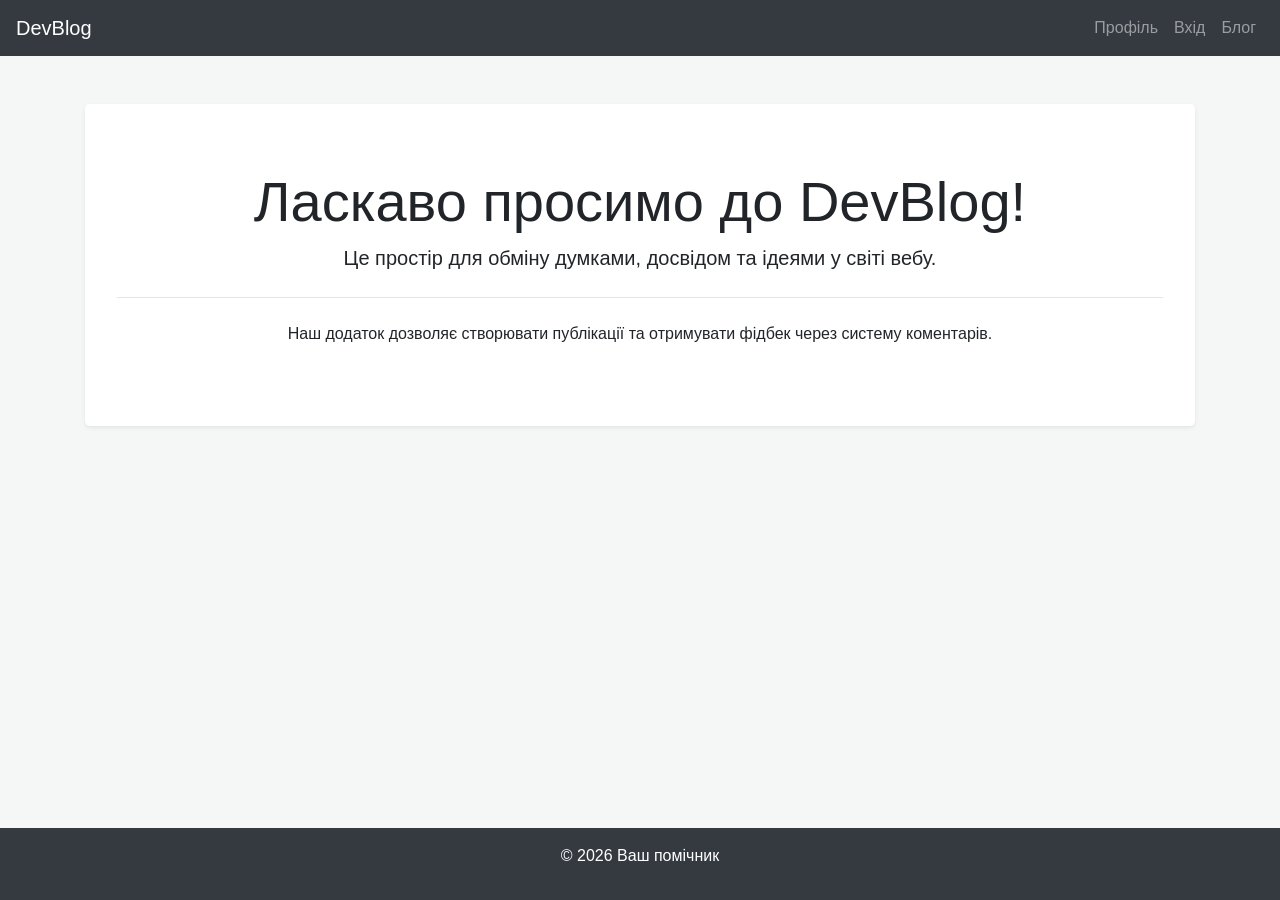
<file: index.html>
<!DOCTYPE html>
<html lang="uk">
<head>
    <meta charset="UTF-8">
    <meta name="viewport" content="width=device-width, initial-scale=1.0">
    <title>Мій Блог - Про додаток</title>
    <link href="https://stackpath.bootstrapcdn.com/bootstrap/4.5.2/css/bootstrap.min.css" rel="stylesheet">
    <link href="styles.css" rel="stylesheet">
</head>
<body>
    <header class="navbar navbar-expand-lg navbar-dark bg-dark">
        <a class="navbar-brand" href="index.html">DevBlog</a>
        <ul class="navbar-nav ml-auto">
            <li class="nav-item"><a class="nav-link" href="profile.html">Профіль</a></li>
            <li class="nav-item"><a class="nav-link" href="login.html">Вхід</a></li>
            <li class="nav-item"><a class="nav-link" href="app.html">Блог</a></li>
        </ul>
    </header>

    <main class="container mt-5">
        <div class="jumbotron text-center bg-white shadow-sm">
            <h1 class="display-4">Ласкаво просимо до DevBlog!</h1>
            <p class="lead">Це простір для обміну думками, досвідом та ідеями у світі вебу.</p>
            <hr class="my-4">
            
           
            <p>Наш додаток дозволяє створювати публікації та отримувати фідбек через систему коментарів.</p>
            
        </div>
    </main>

    <footer class="bg-dark text-white text-center py-3">
        <p>&copy; 2026 Ваш помічник</p>
    </footer>
</body>
</html>
</file>
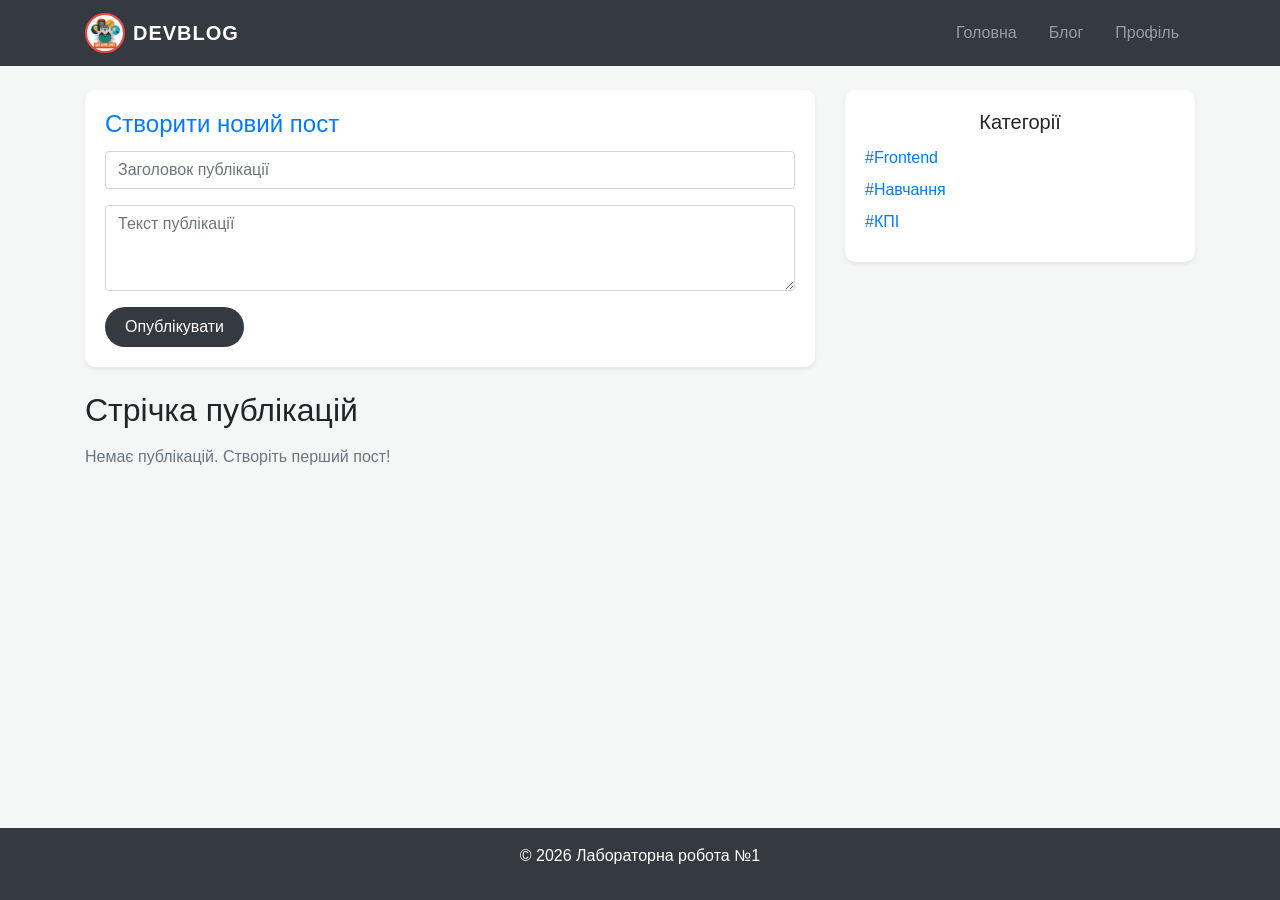
<file: app.html>
<!DOCTYPE html>
<html lang="uk">
<head>
    <meta charset="UTF-8">
    <meta name="viewport" content="width=device-width, initial-scale=1.0">
    <title>Блог - Стрічка публікацій</title>
    <link href="https://stackpath.bootstrapcdn.com/bootstrap/4.5.2/css/bootstrap.min.css" rel="stylesheet">
    <link href="styles.css" rel="stylesheet">
</head>
<body>
    <header class="navbar navbar-expand-lg navbar-dark bg-dark">
    <div class="container">
        <a class="navbar-brand d-flex align-items-center" href="index.html">
            <img src="logo.jpg" alt="Logo" class="navbar-logo mr-2">
            <span>DevBlog</span>
        </a>
        <ul class="navbar-nav ml-auto flex-row">
            <li class="nav-item px-2"><a class="nav-link" href="index.html">Головна</a></li>
            <li class="nav-item px-2"><a class="nav-link" href="app.html">Блог</a></li>
            <li class="nav-item px-2"><a class="nav-link" href="profile.html">Профіль</a></li>
        </ul>
    </div>
    </header>

    <main class="container mt-4">
        <div class="row">
            <div class="col-md-8">
                <div class="card mb-4 shadow-sm border-0">
                    <div class="card-body">
                        <h4 class="card-title text-primary">Створити новий пост</h4>
                        <form id="add-post-form">
                            <div class="form-group">
                                <input type="text" id="post-title" class="form-control" placeholder="Заголовок публікації" required>
                            </div>
                            <div class="form-group">
                                <textarea id="post-text" class="form-control" rows="3" placeholder="Текст публікації" required></textarea>
                            </div>
                            <button type="submit" class="btn btn-primary">Опублікувати</button>
                        </form>
                    </div>
                </div>
                
                <h2 class="mb-3">Стрічка публікацій</h2>
                <div id="posts-container"></div>
            </div>

            <div class="col-md-4">
                <div class="card shadow-sm">
                    <div class="card-body text-center">
                        <h5 class="card-title">Категорії</h5>
                        <div class="d-flex flex-column align-items-start">
                            <a href="category.html?tag=Frontend" class="mb-2">#Frontend</a>
                            <a href="category.html?tag=Навчання" class="mb-2">#Навчання</a>
                            <a href="category.html?tag=КПІ" class="mb-2">#КПІ</a>
                        </div>
                    </div>
                </div>
            </div>
        </div>
    </main>

    <footer class="bg-dark text-white text-center py-3 mt-auto">
        <p>&copy; 2026 Лабораторна робота №1</p>
    </footer>

    <script src="https://code.jquery.com/jquery-3.5.1.slim.min.js"></script>
    <script src="https://cdn.jsdelivr.net/npm/@popperjs/core@2.5.3/dist/umd/popper.min.js"></script>
    <script src="https://stackpath.bootstrapcdn.com/bootstrap/4.5.2/js/bootstrap.min.js"></script>
    
    <script src="model.js"></script>
    <script src="view.js"></script>
    <script src="controller.js"></script>
</body>
</html>
</file>
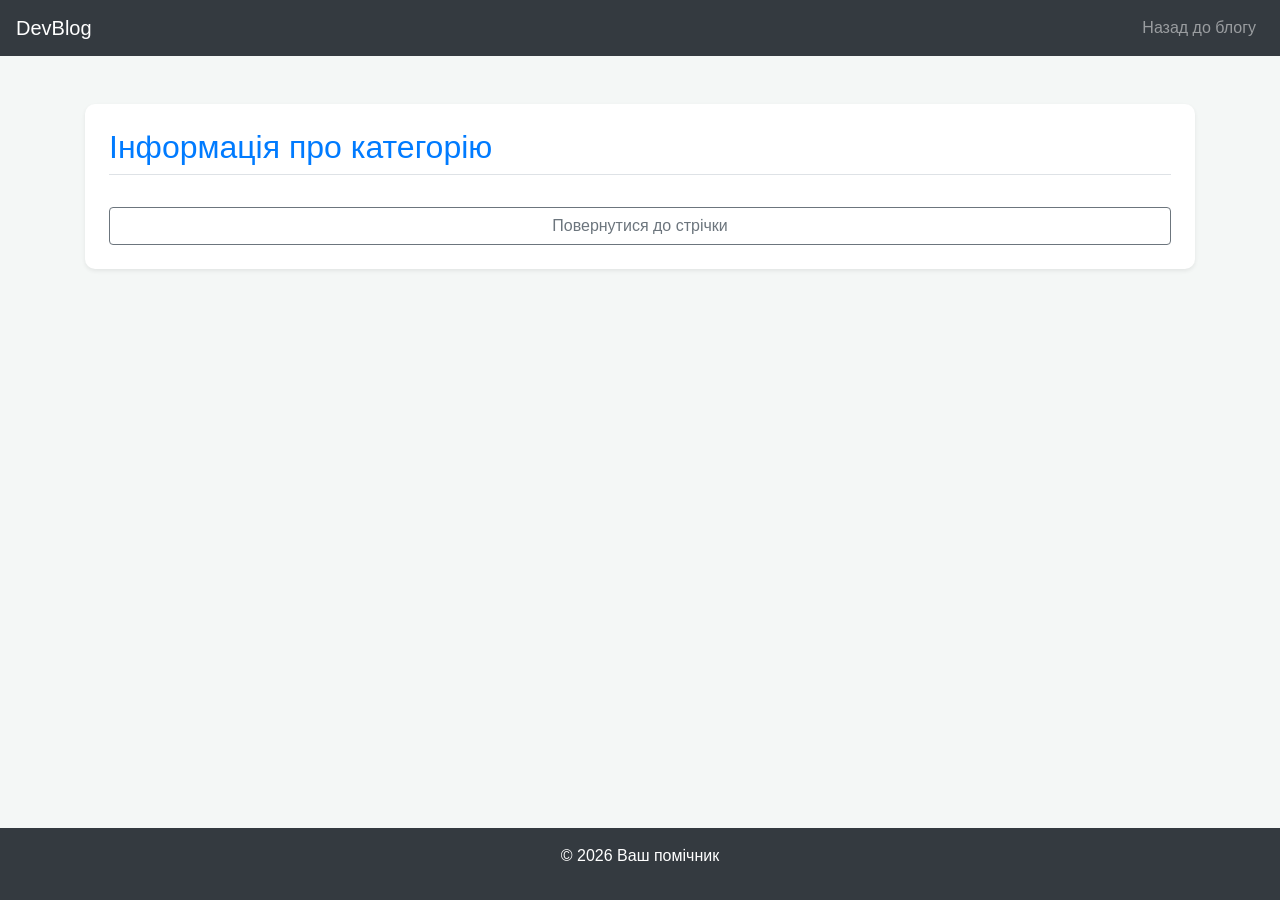
<file: category.html>
<!DOCTYPE html>
<html lang="uk">
<head>
    <meta charset="UTF-8">
    <title>Перегляд категорії</title>
    <link href="https://stackpath.bootstrapcdn.com/bootstrap/4.5.2/css/bootstrap.min.css" rel="stylesheet">
    <link href="styles.css" rel="stylesheet">
</head>
<body>
    <header class="navbar navbar-expand-lg navbar-dark bg-dark">
        <a class="navbar-brand" href="index.html">DevBlog</a>
        <ul class="navbar-nav ml-auto">
            <li class="nav-item"><a class="nav-link" href="app.html">Назад до блогу</a></li>
        </ul>
    </header>

    <main class="container mt-5">
        <div class="card shadow-sm p-4">
            <h2 id="category-title" class="text-primary border-bottom pb-2">Інформація про категорію</h2>
            
            <div id="content-frontend" class="category-info mt-3">
                <h4>#Frontend</h4>
                <p>Frontend — це розробка клієнтської частини користувацького інтерфейсу. Ми використовуємо HTML, CSS та JavaScript для створення того, що бачить користувач у браузері.</p>
                <div class="alert alert-info">Популярні інструменти: React, Vue, Bootstrap, Tailwind CSS.</div>
            </div>

            <div id="content-education" class="category-info mt-3">
                <h4>#Навчання</h4>
                <p>Розділ присвячений навчальному процесу, корисним курсам, туторіалам та підготовці до іспитів у сфері IT.</p>
            </div>

            <div id="content-kpi" class="category-info mt-3">
                <h4>#КПІ</h4>
                <p>Новини та матеріали, що стосуються навчання в Ігоря Сікорського КПІ. Лабораторні роботи, проекти та студентське життя.</p>
            </div>
            
            <a href="app.html" class="btn btn-outline-secondary mt-4">Повернутися до стрічки</a>
        </div>
    </main>

    <footer class="bg-dark text-white text-center py-3 mt-auto">
        <p>&copy; 2026 Ваш помічник</p>
    </footer>

    <script>
        const urlParams = new URLSearchParams(window.location.search);
        const tag = urlParams.get('tag');
        
        // Ховаємо всі блоки спочатку
        document.querySelectorAll('.category-info').forEach(el => el.style.display = 'none');
        
        // Показуємо потрібний блок залежно від тегу в посиланні
        if (tag === 'Frontend') document.getElementById('content-frontend').style.display = 'block';
        else if (tag === 'Навчання') document.getElementById('content-education').style.display = 'block';
        else if (tag === 'КПІ') document.getElementById('content-kpi').style.display = 'block';
    </script>
</body>
</html>
</file>
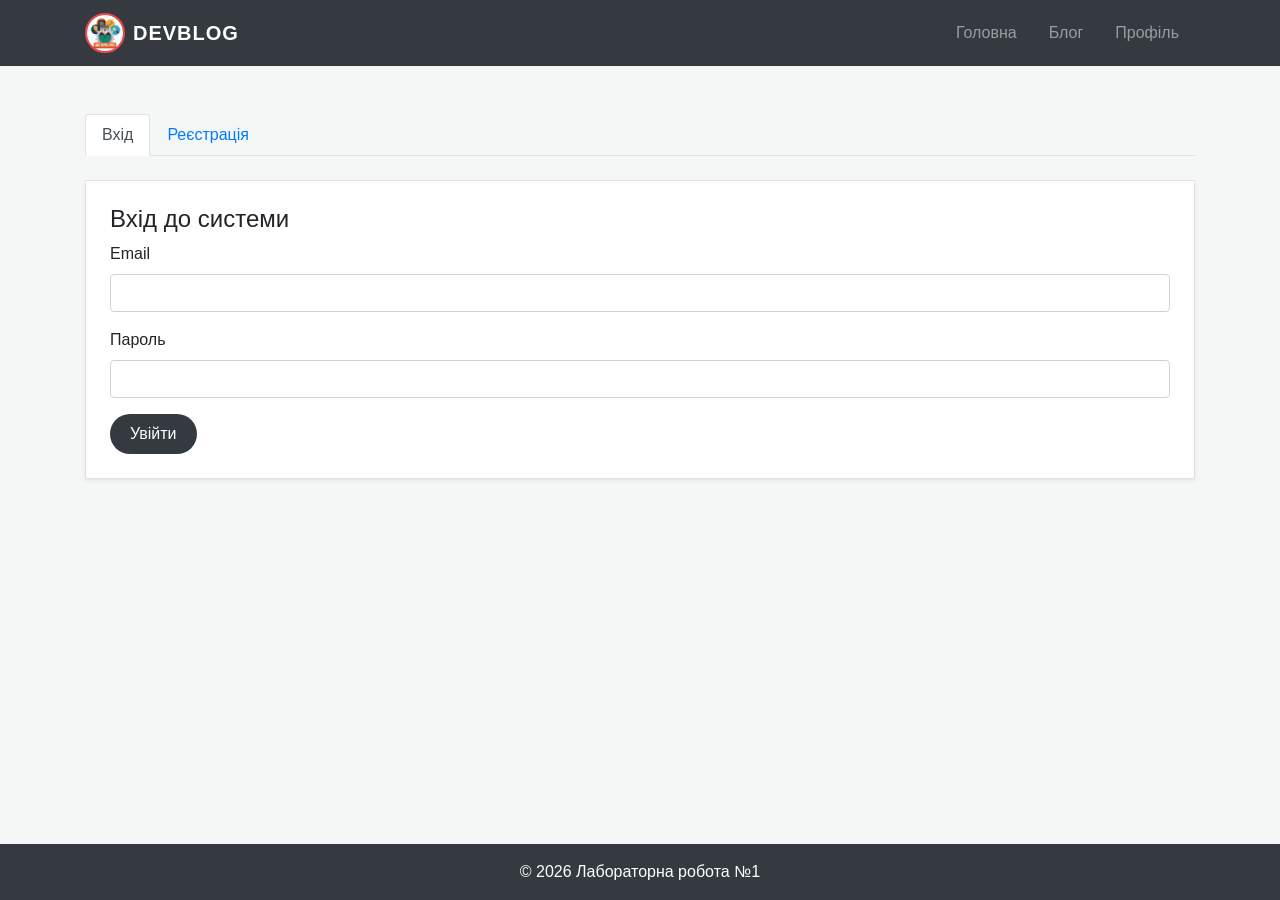
<file: login.html>
<!DOCTYPE html>
<html lang="uk">
<head>
    <meta charset="UTF-8">
    <meta name="viewport" content="width=device-width, initial-scale=1.0">
    <title>Вхід та Реєстрація</title>
    <link href="https://stackpath.bootstrapcdn.com/bootstrap/4.5.2/css/bootstrap.min.css" rel="stylesheet">
    <link href="styles.css" rel="stylesheet">
</head>
<body class="d-flex flex-column min-vh-100">
    <header class="navbar navbar-expand-lg navbar-dark bg-dark">
        <div class="container">
            <a class="navbar-brand d-flex align-items-center" href="index.html">
                <img src="logo.jpg" alt="Logo" class="navbar-logo mr-2">
                <span>DevBlog</span>
            </a>
            <ul class="navbar-nav ml-auto flex-row">
                <li class="nav-item px-2"><a class="nav-link" href="index.html">Головна</a></li>
                <li class="nav-item px-2"><a class="nav-link" href="app.html">Блог</a></li>
                <li class="nav-item px-2"><a class="nav-link" href="profile.html">Профіль</a></li>
            </ul>
        </div>
    </header>

    <main class="container mt-5 flex-grow-1">
        <ul class="nav nav-tabs" id="authTabs" role="tablist">
            <li class="nav-item"><a class="nav-link active" data-toggle="tab" href="#login">Вхід</a></li>
            <li class="nav-item"><a class="nav-link" data-toggle="tab" href="#register">Реєстрація</a></li>
        </ul>

        <div class="tab-content mt-4 border p-4 bg-white shadow-sm">
            <div class="tab-pane fade show active" id="login">
                <h4>Вхід до системи</h4>
                <form id="login-form">
                    <div class="form-group"><label>Email</label><input type="email" id="login-email" class="form-control" required></div>
                    <div class="form-group"><label>Пароль</label><input type="password" id="login-password" class="form-control" required></div>
                    <button type="submit" class="btn btn-primary">Увійти</button>
                </form>
            </div>
            <div class="tab-pane fade" id="register">
                <h4>Створити акаунт</h4>
                <form id="register-form">
                    <div class="form-group"><label>Ім’я</label><input type="text" id="reg-name" class="form-control" required></div>
                    <div class="form-group"><label>Email</label><input type="email" id="reg-email" class="form-control" required></div>
                    <div class="form-group"><label>Пароль</label><input type="password" id="reg-password" class="form-control" required></div>
                    <div class="form-group">
                        <label>Стать</label>
                        <select id="reg-gender" class="form-control">
                            <option>Чоловіча</option>
                            <option>Жіноча</option>
                            <option>Інша</option>
                        </select>
                    </div>
                    <div class="form-group"><label>Дата народження</label><input type="date" id="reg-dob" class="form-control" required></div>
                    <div class="form-group">
                        <label>Аватарка профілю</label>
                        <div class="custom-file">
                            <input type="file" class="custom-file-input" id="reg-avatar" accept="image/*">
                            <label class="custom-file-label" for="reg-avatar" id="avatar-label">Оберіть файл...</label>
                        </div>
                        <small class="text-muted">Рекомендовано квадратне зображення.</small>
                    </div>
                    <button type="submit" class="btn btn-primary">Зареєструватися</button>
                </form>
            </div>
        </div>
    </main>

    <footer class="bg-dark text-white text-center py-3 mt-auto">
        <p class="mb-0">&copy; 2026 Лабораторна робота №1</p>
    </footer>

    <script src="https://code.jquery.com/jquery-3.5.1.slim.min.js"></script>
    <script src="https://stackpath.bootstrapcdn.com/bootstrap/4.5.2/js/bootstrap.min.js"></script>
    <script>
        $('#reg-avatar').on('change', function() {
            var fileName = $(this).val().split('\\').pop();
            $(this).next('.custom-file-label').addClass("selected").html(fileName);
        });
    </script>
    <script src="model.js"></script>
    <script src="view.js"></script>
    <script src="controller.js"></script>
</body>
</html>
</file>
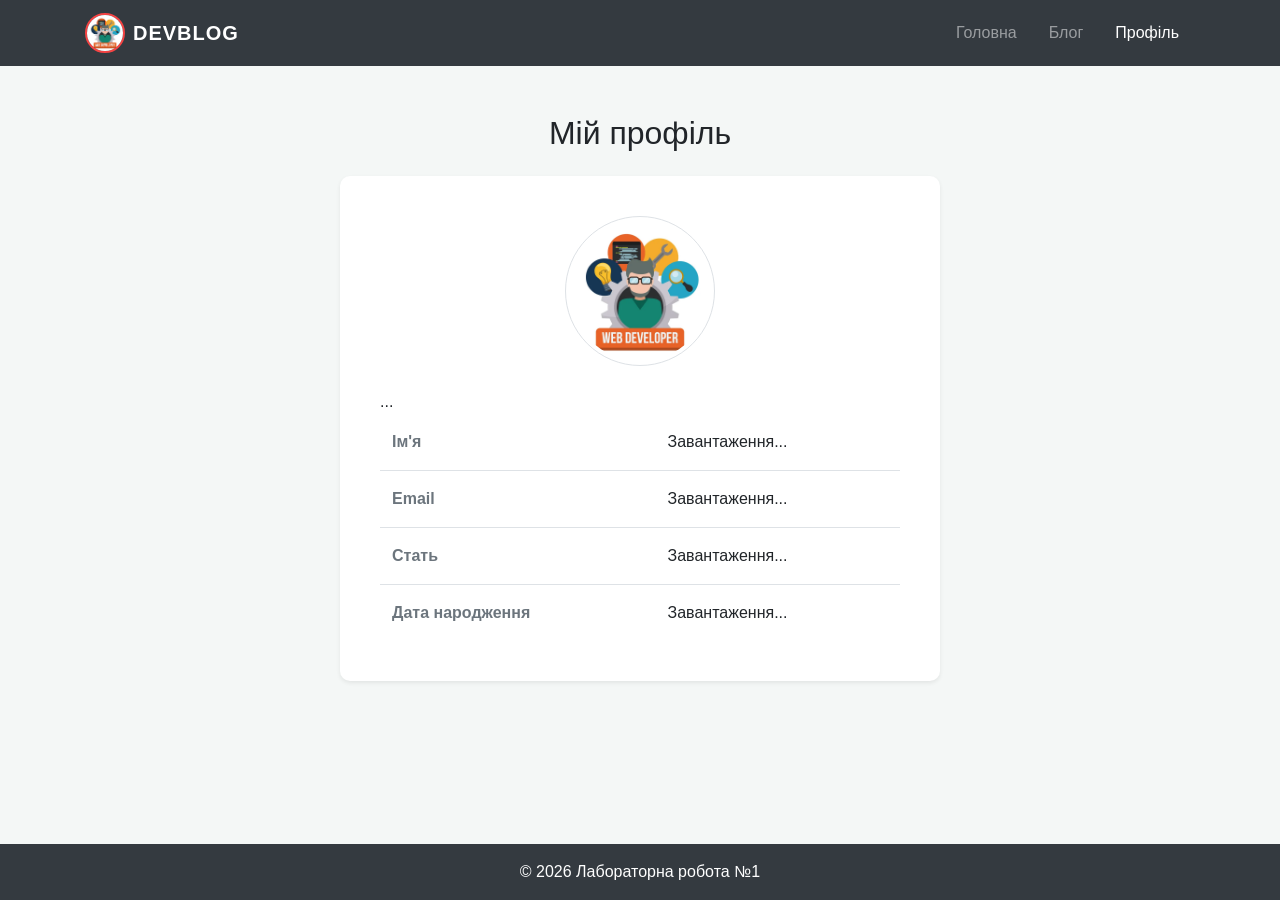
<file: profile.html>
<!DOCTYPE html>
<html lang="uk">
<head>
    <meta charset="UTF-8">
    <meta name="viewport" content="width=device-width, initial-scale=1.0">
    <title>Мій профіль</title>
    <link href="https://stackpath.bootstrapcdn.com/bootstrap/4.5.2/css/bootstrap.min.css" rel="stylesheet">
    <link href="styles.css" rel="stylesheet">
</head>
<body class="d-flex flex-column min-vh-100">
    <header class="navbar navbar-expand-lg navbar-dark bg-dark">
        <div class="container">
            <a class="navbar-brand d-flex align-items-center" href="index.html">
                <img src="logo.jpg" alt="Logo" class="navbar-logo mr-2">
                <span>DevBlog</span>
            </a>
            <ul class="navbar-nav ml-auto flex-row">
                <li class="nav-item px-2"><a class="nav-link" href="index.html">Головна</a></li>
                <li class="nav-item px-2"><a class="nav-link" href="app.html">Блог</a></li>
                <li class="nav-item px-2"><a class="nav-link active" href="profile.html">Профіль</a></li>
            </ul>
        </div>
    </header>

    <main class="container mt-5 flex-grow-1">
        <h2 class="text-center mb-4">Мій профіль</h2>
        <div class="card shadow-sm border-0 mx-auto" style="max-width: 600px;">
            <div class="card-body">
                <div class="card-body">
    <div class="text-center mb-4">
        <img src="logo.jpg" id="profile-avatar" alt="Avatar" class="rounded-circle img-thumbnail" style="width: 150px; height: 150px; object-fit: cover;">
    </div>
    <table class="table table-borderless mb-0">
    ...
                <table class="table table-borderless mb-0">
                    <tbody>
                        <tr class="border-bottom">
                            <th class="py-3 text-muted">Ім'я</th>
                            <td class="py-3 fw-bold" id="user-name">Завантаження...</td>
                        </tr>
                        <tr class="border-bottom">
                            <th class="py-3 text-muted">Email</th>
                            <td class="py-3" id="user-email">Завантаження...</td>
                        </tr>
                        <tr class="border-bottom">
                            <th class="py-3 text-muted">Стать</th>
                            <td class="py-3" id="user-gender">Завантаження...</td>
                        </tr>
                        <tr>
                            <th class="py-3 text-muted">Дата народження</th>
                            <td class="py-3" id="user-dob">Завантаження...</td>
                        </tr>
                    </tbody>
                </table>
            </div>
        </div>
    </main>

    <footer class="bg-dark text-white text-center py-3 mt-auto">
        <p class="mb-0">&copy; 2026 Лабораторна робота №1</p>
    </footer>

    <script src="https://code.jquery.com/jquery-3.5.1.slim.min.js"></script>
    <script src="https://stackpath.bootstrapcdn.com/bootstrap/4.5.2/js/bootstrap.min.js"></script>
    <script src="model.js"></script>
    <script src="view.js"></script>
    <script src="controller.js"></script>
</body>
</html>
</file>
<file: styles.css>
/* Базові налаштування з твого прикладу */
html, body {
    height: 100%;
    margin: 0;
    display: flex;
    flex-direction: column;
    background-color: #f4f7f6;
}

main {
    flex: 1;
}

/* Стилізація карток посту */
.card {
    border: none;
    border-radius: 10px;
    transition: transform 0.2s;
}

/* Кнопки в стилі твого проекту */
.btn-primary {
    background-color: #343a40;
    border: none;
    border-radius: 20px;
    padding: 8px 20px;
}

.btn-primary:hover {
    background-color: #f44343; /* Твій колір ховера */
}

.media-body {
    font-size: 0.9rem;
}
/* Стиль для логотипу в шапці */
.navbar-logo {
    height: 40px; /* Висота іконки */
    width: auto;  /* Пропорційна ширина */
    border-radius: 50%; /* Робимо її круглою, якщо хочеш стиль аватарки */
    border: 2px solid #f44343; /* Твій фірмовий колір для рамки */
    background-color: white;
}

/* Додатковий відступ для тексту назви */
.navbar-brand span {
    font-weight: bold;
    text-transform: uppercase;
    letter-spacing: 1px;
}
</file>
